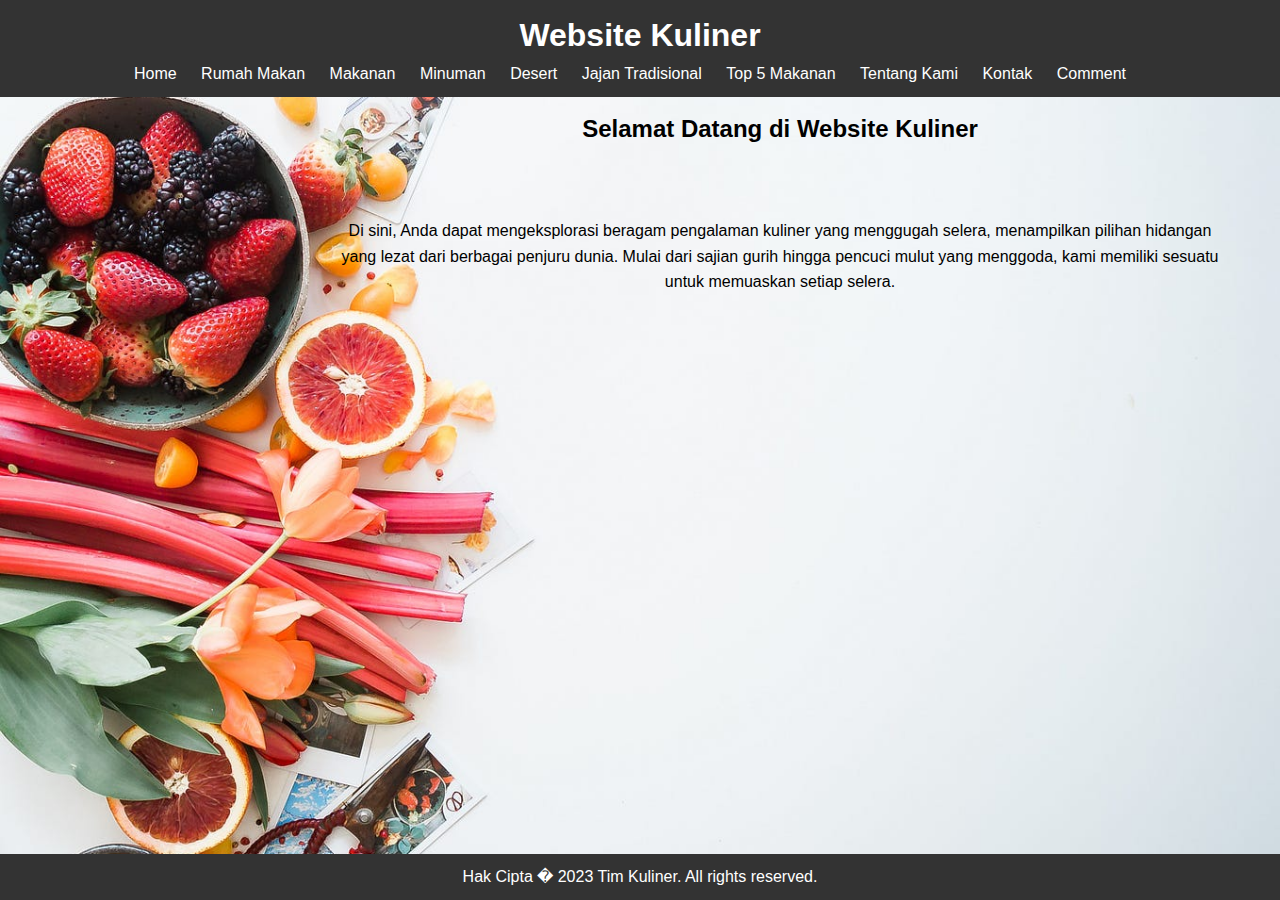
<file: index.html>
<!DOCTYPE html PUBLIC "-//W3C//DTD XHTML 1.0 Transitional//EN" "http://www.w3.org/TR/xhtml1/DTD/xhtml1-transitional.dtd">
<html xmlns="http://www.w3.org/1999/xhtml">
<head>
<meta charset="UTF-8">
<meta name="viewport" content="width=device-width, initial-scale=1.0">
<title>Website Kuliner</title>
<link rel="stylesheet" href="style.css">
</head>

<body>
<header>
<div class="containers">
	<h1>Website Kuliner</h1>
<nav>
<ul>
<li><a href="index.html">Home</a></li>
<li><a href="2.html">Rumah Makan</a></li>
<li><a href="3.html">Makanan</a></li>
<li><a href="4.html">Minuman</a></li>
<li><a href="5.html">Desert</a></li>
<li><a href="6.html">Jajan Tradisional</a></li>
<li><a href="7.html">Top 5 Makanan</a></li>
<li><a href="8.html">Tentang Kami</a></li>
<li><a href="9.html">Kontak</a></li>
<li><a href="10.html">Comment</a></li>
</ul>
</nav>
</div>
</header> 
<section id="home">
<div class="container">
<div class-="ok">
<h2>Selamat Datang di Website Kuliner</h2>
<p>Di sini, Anda dapat mengeksplorasi beragam pengalaman kuliner yang menggugah selera, menampilkan pilihan hidangan yang lezat dari berbagai penjuru dunia. Mulai dari sajian gurih hingga pencuci mulut yang menggoda, kami memiliki sesuatu untuk memuaskan setiap selera.</p>
</div>
</section>

<footer>
<div class="container1">
<p>Hak Cipta � 2023 Tim Kuliner. All rights reserved.</p>
</div>
</footer>
</body>
</html>
</file>
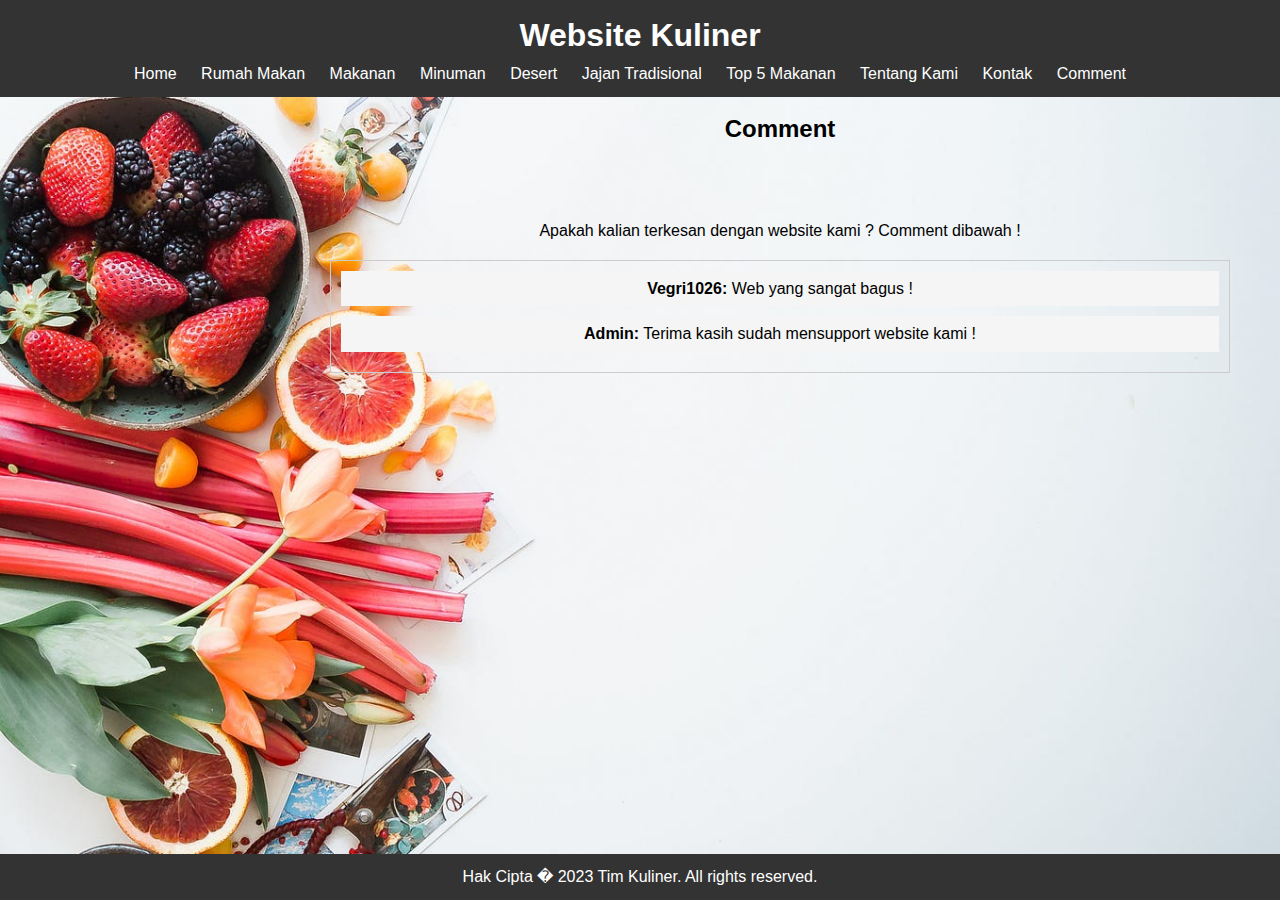
<file: 10.html>
<!DOCTYPE html PUBLIC "-//W3C//DTD XHTML 1.0 Transitional//EN" "http://www.w3.org/TR/xhtml1/DTD/xhtml1-transitional.dtd">
<html xmlns="http://www.w3.org/1999/xhtml">
<head>
<meta charset="UTF-8">
<meta name="viewport" content="width=device-width, initial-scale=1.0">
<title>Website Kuliner</title>
<link rel="stylesheet" href="style.css">
</head>

<body>
<header>
<div class="containers">
	<h1>Website Kuliner</h1>
<nav>
<ul>
<li><a href="index.html">Home</a></li>
<li><a href="2.html">Rumah Makan</a></li>
<li><a href="3.html">Makanan</a></li>
<li><a href="4.html">Minuman</a></li>
<li><a href="5.html">Desert</a></li>
<li><a href="6.html">Jajan Tradisional</a></li>
<li><a href="7.html">Top 5 Makanan</a></li>
<li><a href="8.html">Tentang Kami</a></li>
<li><a href="9.html">Kontak</a></li>
<li><a href="10.html">Comment</a></li>
</ul>
</nav>
</div>
</header> 

<section id="comment">
<div class="container">
<div class-="ok">
<h2>Comment</h2>
<p>Apakah kalian terkesan dengan website kami ? Comment dibawah ! </p>
<div class="comment-section">
  <div class="comment">
    <strong>Vegri1026:</strong> Web yang sangat bagus !
  </div>
  <div class="comment">
    <strong>Admin:</strong> Terima kasih sudah mensupport website kami !
  </div>
</div>
</section>
</div>

<footer>
<div class="container1">
<p>Hak Cipta � 2023 Tim Kuliner. All rights reserved.</p>
</div>
</footer>
</body>
</html>
</file>
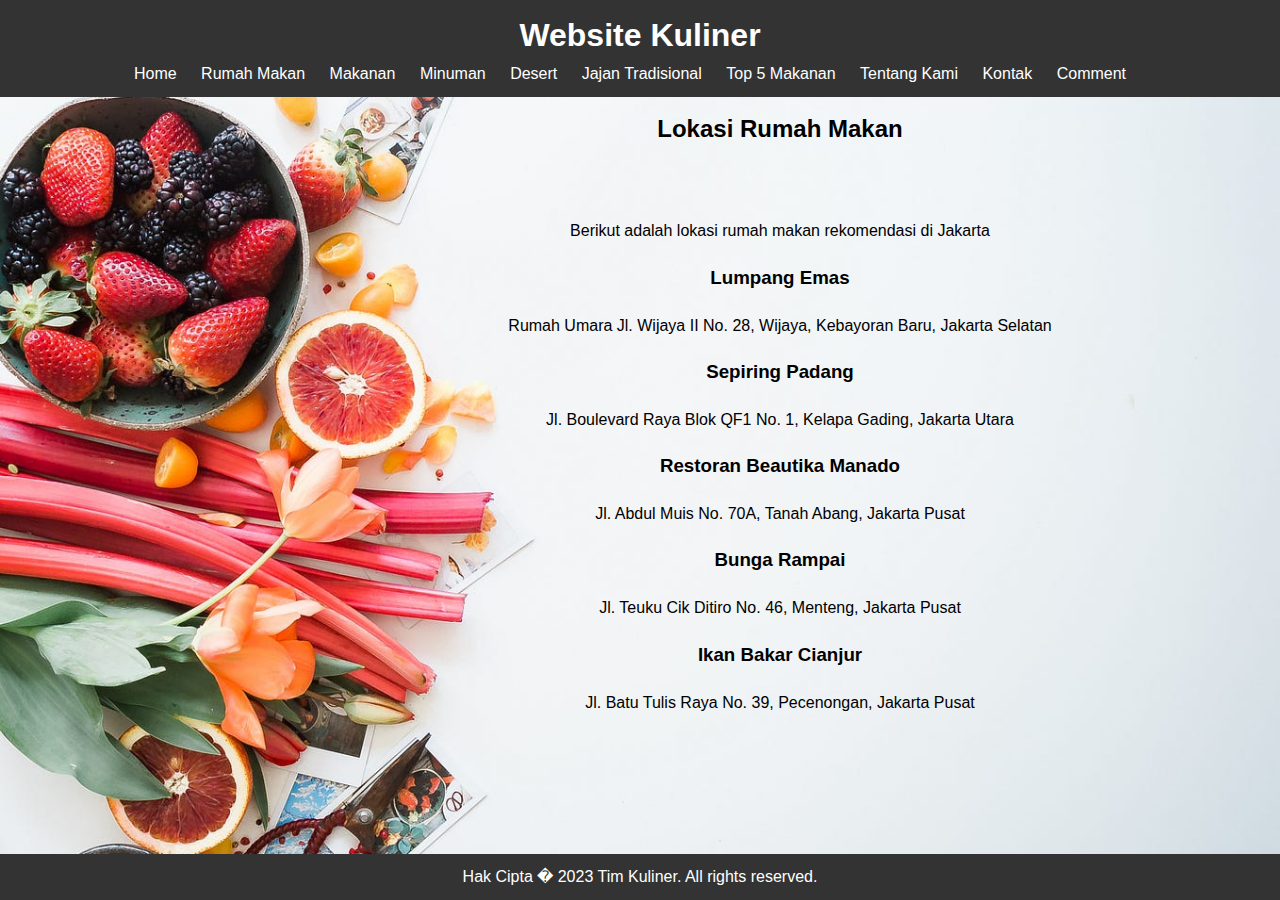
<file: 2.html>
<!DOCTYPE html PUBLIC "-//W3C//DTD XHTML 1.0 Transitional//EN" "http://www.w3.org/TR/xhtml1/DTD/xhtml1-transitional.dtd">
<html xmlns="http://www.w3.org/1999/xhtml">
<head>
<meta charset="UTF-8">
<meta name="viewport" content="width=device-width, initial-scale=1.0">
<title>Website Kuliner</title>
<link rel="stylesheet" href="style.css">
</head>

<body>
<header>
<div class="containers">
	<h1>Website Kuliner</h1>
<nav>
<ul>
<li><a href="index.html">Home</a></li>
<li><a href="2.html">Rumah Makan</a></li>
<li><a href="3.html">Makanan</a></li>
<li><a href="4.html">Minuman</a></li>
<li><a href="5.html">Desert</a></li>
<li><a href="6.html">Jajan Tradisional</a></li>
<li><a href="7.html">Top 5 Makanan</a></li>
<li><a href="8.html">Tentang Kami</a></li>
<li><a href="9.html">Kontak</a></li>
<li><a href="10.html">Comment</a></li>
</ul>
</nav>
</div>
</header> 
<section id="Rumah-Makan">
<div class="container">
<div class-="ok">
<h2> Lokasi Rumah Makan </h2>
<p> Berikut adalah lokasi rumah makan rekomendasi di Jakarta </p>
<h3>Lumpang Emas</h3>
<p>Rumah Umara
Jl. Wijaya II No. 28, Wijaya, Kebayoran Baru, Jakarta Selatan
</p>
<h3>Sepiring Padang</h3>
<p>
Jl. Boulevard Raya Blok QF1 No. 1, Kelapa Gading, Jakarta Utara
</p>
<h3>Restoran Beautika Manado</h3>
<p>
Jl. Abdul Muis No. 70A, Tanah Abang, Jakarta Pusat
</p>
<h3>Bunga Rampai</h3>
<p>
Jl. Teuku Cik Ditiro No. 46, Menteng, Jakarta Pusat
</p>
<h3>Ikan Bakar Cianjur</h3>
<p>
Jl. Batu Tulis Raya No. 39, Pecenongan, Jakarta Pusat
</p>



</div>
</section>

<footer>
<div class="container1">
<p>Hak Cipta � 2023 Tim Kuliner. All rights reserved.</p>
</div>
</footer>
</body>
</html>
</file>
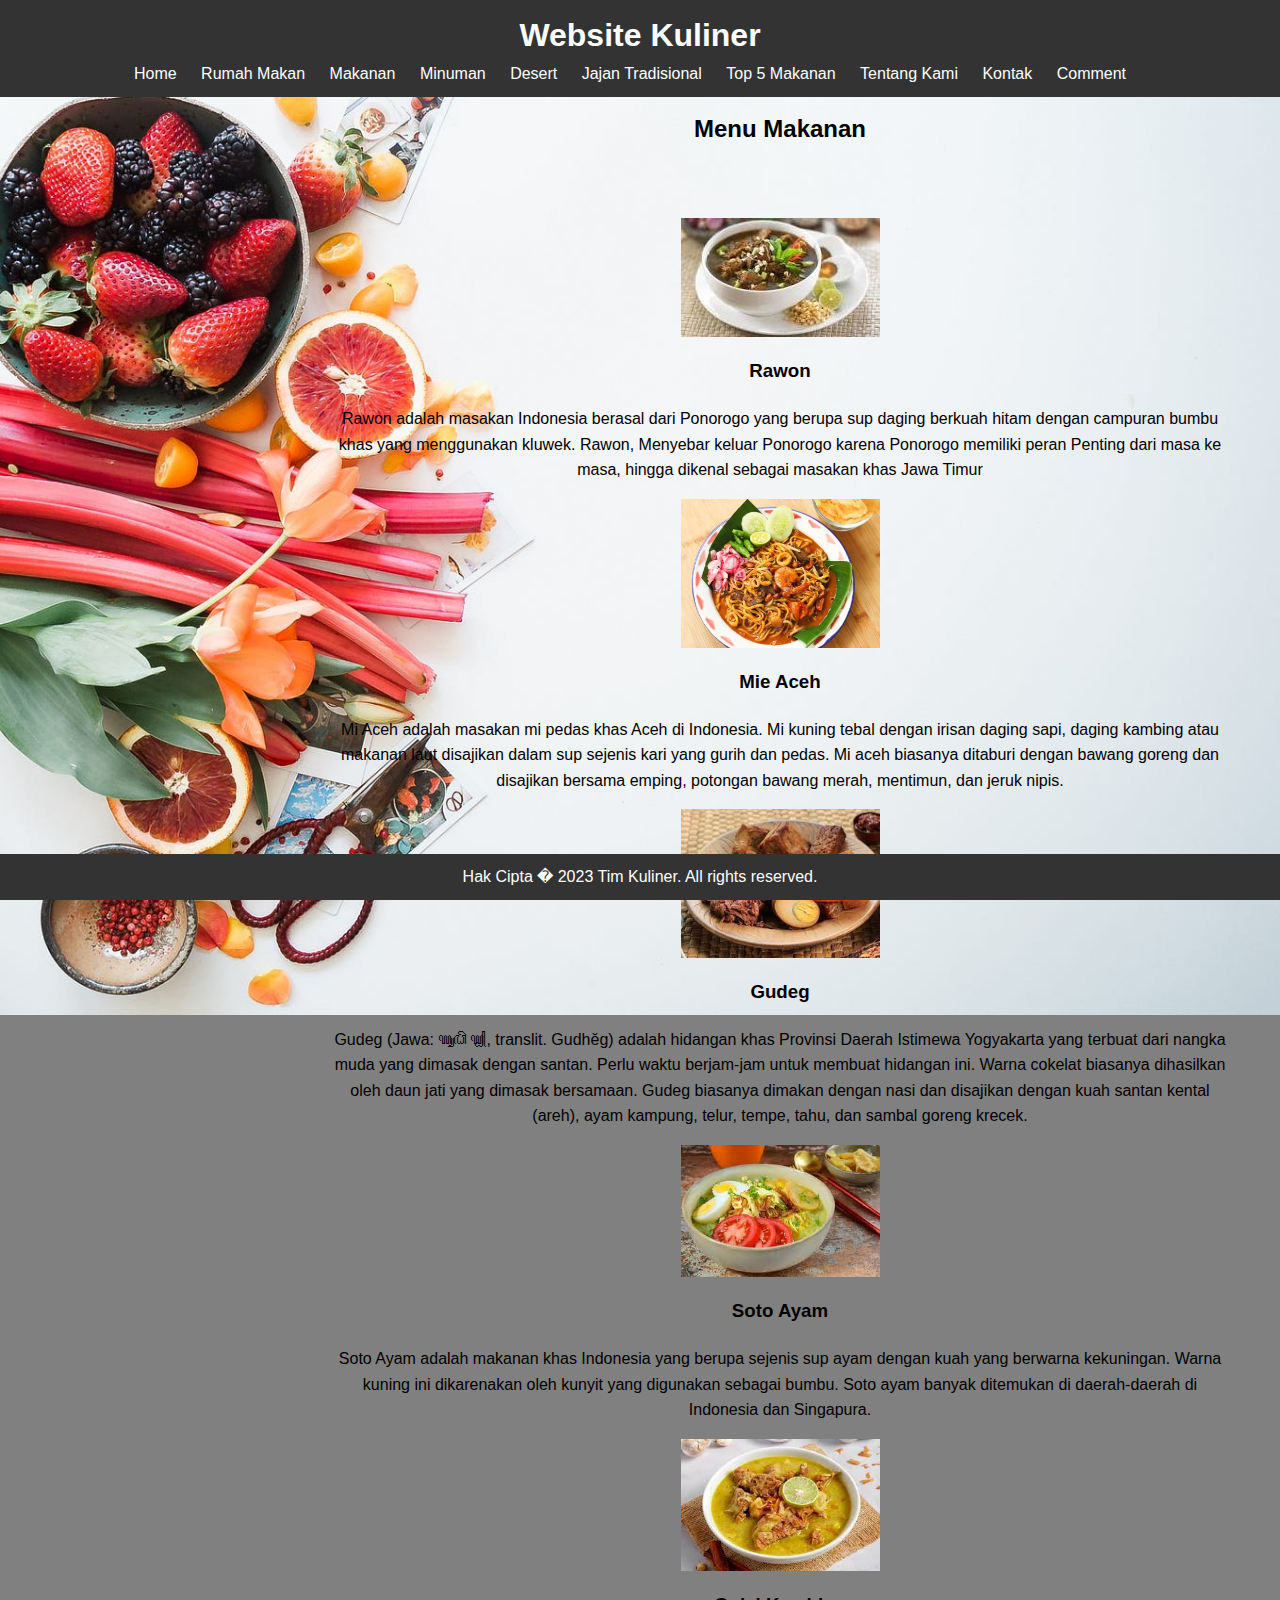
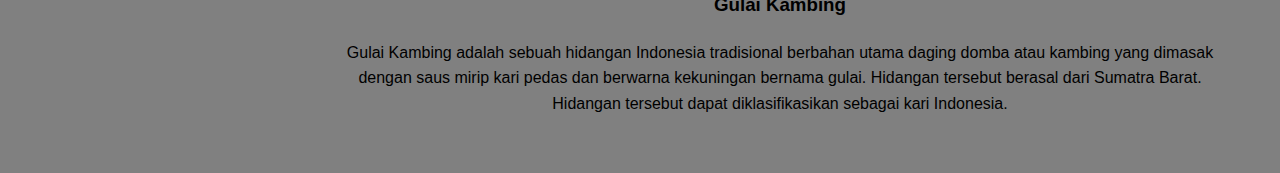
<file: 3.html>
<!DOCTYPE html PUBLIC "-//W3C//DTD XHTML 1.0 Transitional//EN" "http://www.w3.org/TR/xhtml1/DTD/xhtml1-transitional.dtd">
<html xmlns="http://www.w3.org/1999/xhtml">
<head>
<meta charset="UTF-8">
<meta name="viewport" content="width=device-width, initial-scale=1.0">
<title>Website Kuliner</title>
<link rel="stylesheet" href="style.css">
</head>

<body>
<header>
<div class="containers">
	<h1>Website Kuliner</h1>
<nav>
<ul>
<li><a href="index.html">Home</a></li>
<li><a href="2.html">Rumah Makan</a></li>
<li><a href="3.html">Makanan</a></li>
<li><a href="4.html">Minuman</a></li>
<li><a href="5.html">Desert</a></li>
<li><a href="6.html">Jajan Tradisional</a></li>
<li><a href="7.html">Top 5 Makanan</a></li>
<li><a href="8.html">Tentang Kami</a></li>
<li><a href="9.html">Kontak</a></li>
<li><a href="10.html">Comment</a></li>
</ul>
</nav>
</div>
</header> 
<section id="Makanan">
<div class="container">
<div class-="ok">
<h2>Menu Makanan</h2>
<img src="mk1.jfif">
<h3><b>Rawon</b></h3>
<p>Rawon adalah masakan Indonesia berasal dari Ponorogo yang berupa sup daging berkuah hitam dengan campuran bumbu khas yang menggunakan kluwek. Rawon, Menyebar keluar Ponorogo karena Ponorogo memiliki peran Penting dari masa ke masa, hingga dikenal sebagai masakan khas Jawa Timur </p>
<img src="mk2.jpg" width ="199 px " heigth ="119 px">
<h3><b>Mie Aceh</b></h3>
<p>Mi Aceh adalah masakan mi pedas khas Aceh di Indonesia. Mi kuning tebal dengan irisan daging sapi, daging kambing atau makanan laut disajikan dalam sup sejenis kari yang gurih dan pedas. Mi aceh biasanya ditaburi dengan bawang goreng dan disajikan bersama emping, potongan bawang merah, mentimun, dan jeruk nipis.  </p>
<img src="mk3.jfif" width ="199 px " heigth ="119 px">
<h3><b>Gudeg</b></h3>
<p>Gudeg (Jawa: ꦒꦸꦝꦼꦒ꧀, translit. Gudhěg) adalah hidangan khas Provinsi Daerah Istimewa Yogyakarta yang terbuat dari nangka muda yang dimasak dengan santan. Perlu waktu berjam-jam untuk membuat hidangan ini. Warna cokelat biasanya dihasilkan oleh daun jati yang dimasak bersamaan. Gudeg biasanya dimakan dengan nasi dan disajikan dengan kuah santan kental (areh), ayam kampung, telur, tempe, tahu, dan sambal goreng krecek. </p>
<img src="mk4.jfif" width ="199 px " heigth ="119 px">
<h3><b>Soto Ayam</b></h3>
<p>Soto Ayam adalah makanan khas Indonesia yang berupa sejenis sup ayam dengan kuah yang berwarna kekuningan. Warna kuning ini dikarenakan oleh kunyit yang digunakan sebagai bumbu. Soto ayam banyak ditemukan di daerah-daerah di Indonesia dan Singapura. </p>
<img src="mk5.jfif" width ="199 px " heigth ="119 px">
<h3><b>Gulai Kambing</b></h3>
<p>Gulai Kambing adalah sebuah hidangan Indonesia tradisional berbahan utama daging domba atau kambing yang dimasak dengan saus mirip kari pedas dan berwarna kekuningan bernama gulai. Hidangan tersebut berasal dari Sumatra Barat. Hidangan tersebut dapat diklasifikasikan sebagai kari Indonesia. </p>
</div>
</section>

<footer>
<div class="container1">
<p>Hak Cipta � 2023 Tim Kuliner. All rights reserved.</p>
</div>
</footer>
</body>
</html>
</file>
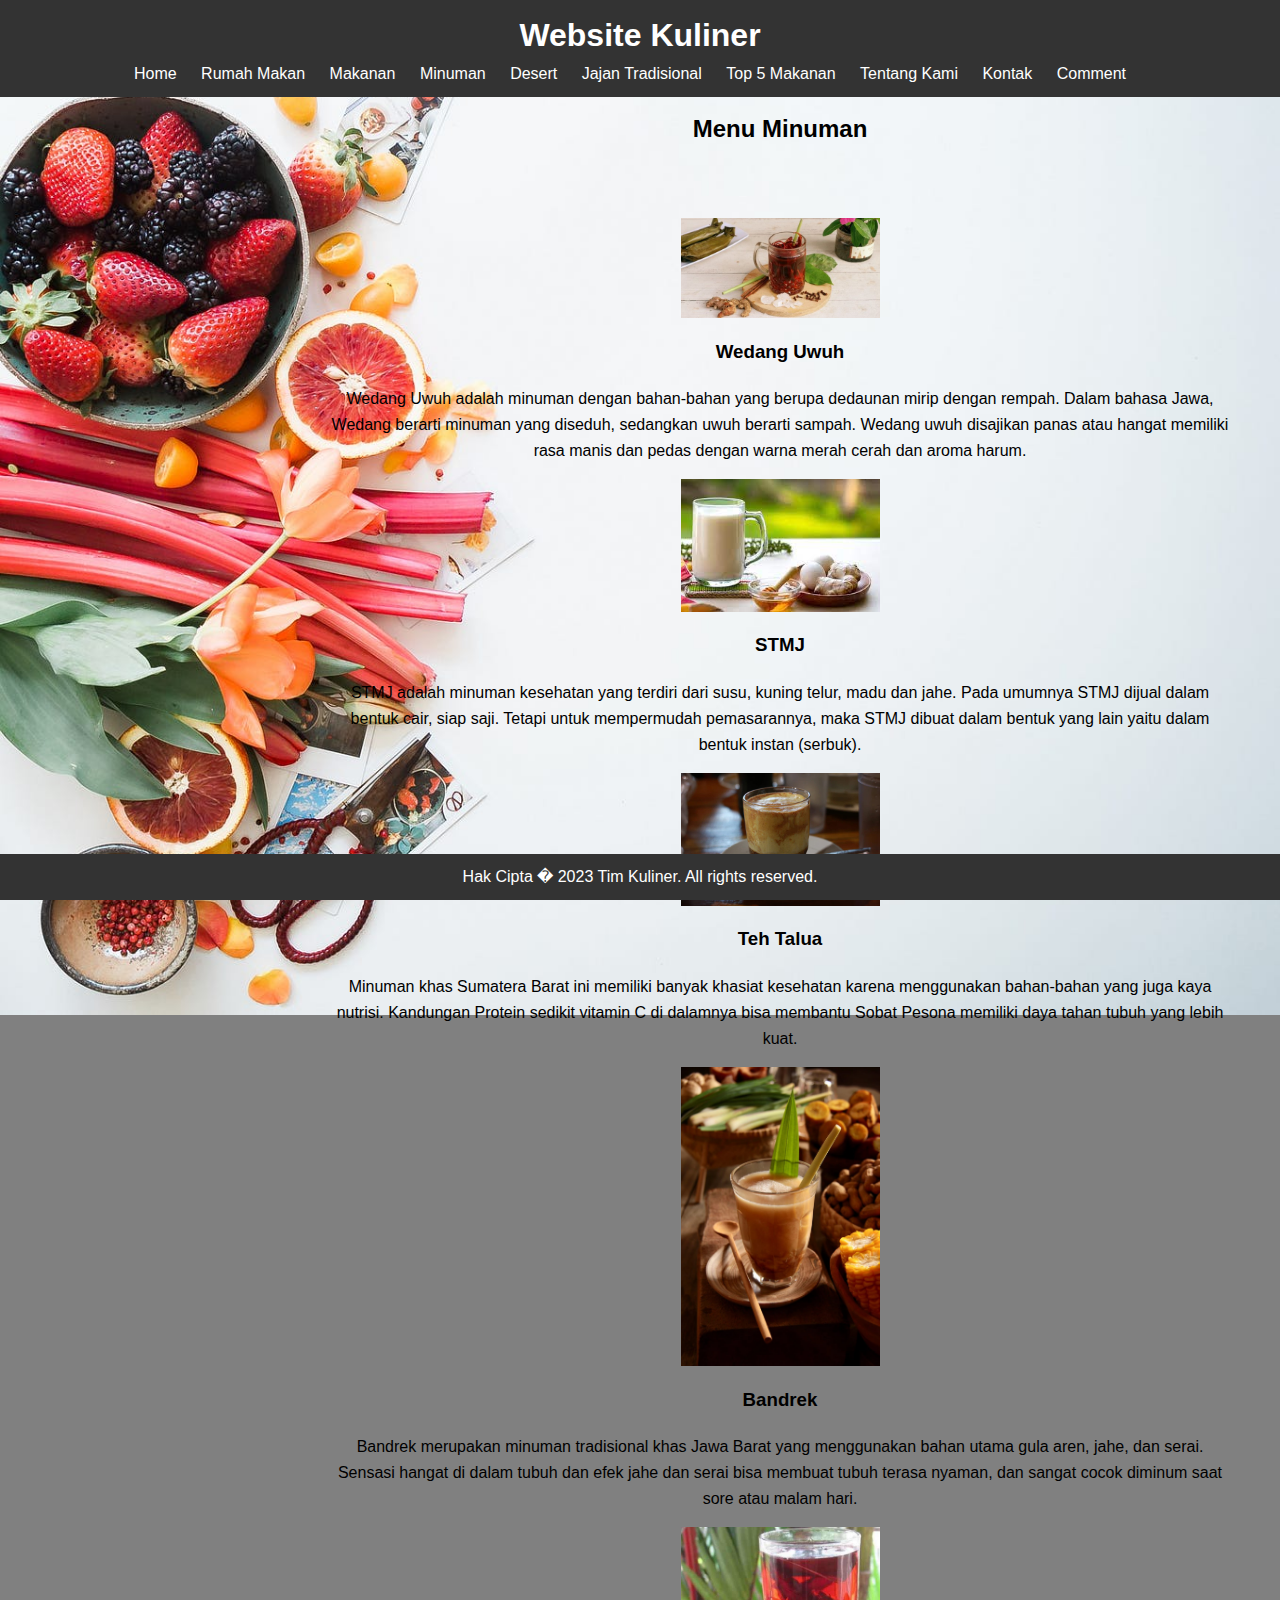
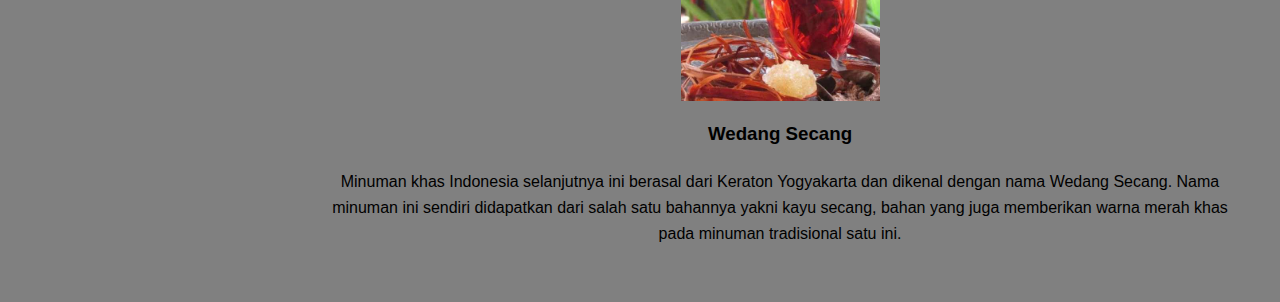
<file: 4.html>
<!DOCTYPE html PUBLIC "-//W3C//DTD XHTML 1.0 Transitional//EN" "http://www.w3.org/TR/xhtml1/DTD/xhtml1-transitional.dtd">
<html xmlns="http://www.w3.org/1999/xhtml">
<head>
<meta charset="UTF-8">
<meta name="viewport" content="width=device-width, initial-scale=1.0">
<title>Website Kuliner</title>
<link rel="stylesheet" href="style.css">
</head>

<body>
<header>
<div class="containers">
	<h1>Website Kuliner</h1>
<nav>
<ul>
<li><a href="index.html">Home</a></li>
<li><a href="2.html">Rumah Makan</a></li>
<li><a href="3.html">Makanan</a></li>
<li><a href="4.html">Minuman</a></li>
<li><a href="5.html">Desert</a></li>
<li><a href="6.html">Jajan Tradisional</a></li>
<li><a href="7.html">Top 5 Makanan</a></li>
<li><a href="8.html">Tentang Kami</a></li>
<li><a href="9.html">Kontak</a></li>
<li><a href="10.html">Comment</a></li>
</ul>
</nav>
</div>
</header> 
<section id="Minuman">
<div class="container">
<div class-="ok">
<h2>Menu Minuman</h2>
<img src="mk6.jpg" width ="199 px " heigth ="119 px">
<h3><b>Wedang Uwuh</b></h3>
<p>Wedang Uwuh adalah minuman dengan bahan-bahan yang berupa dedaunan mirip dengan rempah. Dalam bahasa Jawa, Wedang berarti minuman yang diseduh, sedangkan uwuh berarti sampah. Wedang uwuh disajikan panas atau hangat memiliki rasa manis dan pedas dengan warna merah cerah dan aroma harum. </p>
<img src="mk7.jfif" width ="199 px " heigth ="119 px">
<h3><b>STMJ</b></h3>
<p> STMJ adalah minuman kesehatan yang terdiri dari susu, kuning telur, madu dan jahe. Pada umumnya STMJ dijual dalam bentuk cair, siap saji. Tetapi untuk mempermudah pemasarannya, maka STMJ dibuat dalam bentuk yang lain yaitu dalam bentuk instan (serbuk). </p>
<img src="mkmin1.jfif" width ="199 px " heigth ="119 px">
<h3><b>Teh Talua</b></h3>
<p> Minuman khas Sumatera Barat ini memiliki banyak khasiat kesehatan karena menggunakan bahan-bahan yang juga kaya nutrisi. Kandungan Protein sedikit vitamin C di dalamnya bisa membantu Sobat Pesona memiliki daya tahan tubuh yang lebih kuat.  </p>
<img src="mkmin2.jfif" width ="199 px " heigth ="119 px">
<h3><b>Bandrek</b></h3>
<p> Bandrek merupakan minuman tradisional khas Jawa Barat yang menggunakan bahan utama gula aren, jahe, dan serai. Sensasi hangat di dalam tubuh dan efek jahe dan serai bisa membuat tubuh terasa nyaman, dan sangat cocok diminum saat sore atau malam hari.  </p>
<img src="mkmin3.jfif" width ="199 px " heigth ="119 px">
<h3><b>Wedang Secang</b></h3>
<p> Minuman khas Indonesia selanjutnya ini berasal dari Keraton Yogyakarta dan dikenal dengan nama Wedang Secang. Nama minuman ini sendiri didapatkan dari salah satu bahannya yakni kayu secang, bahan yang juga memberikan warna merah khas pada minuman tradisional satu ini.  </p>

</div>
</section>

<footer>
<div class="container1">
<p>Hak Cipta � 2023 Tim Kuliner. All rights reserved.</p>
</div>
</footer>
</body>
</html>
</file>
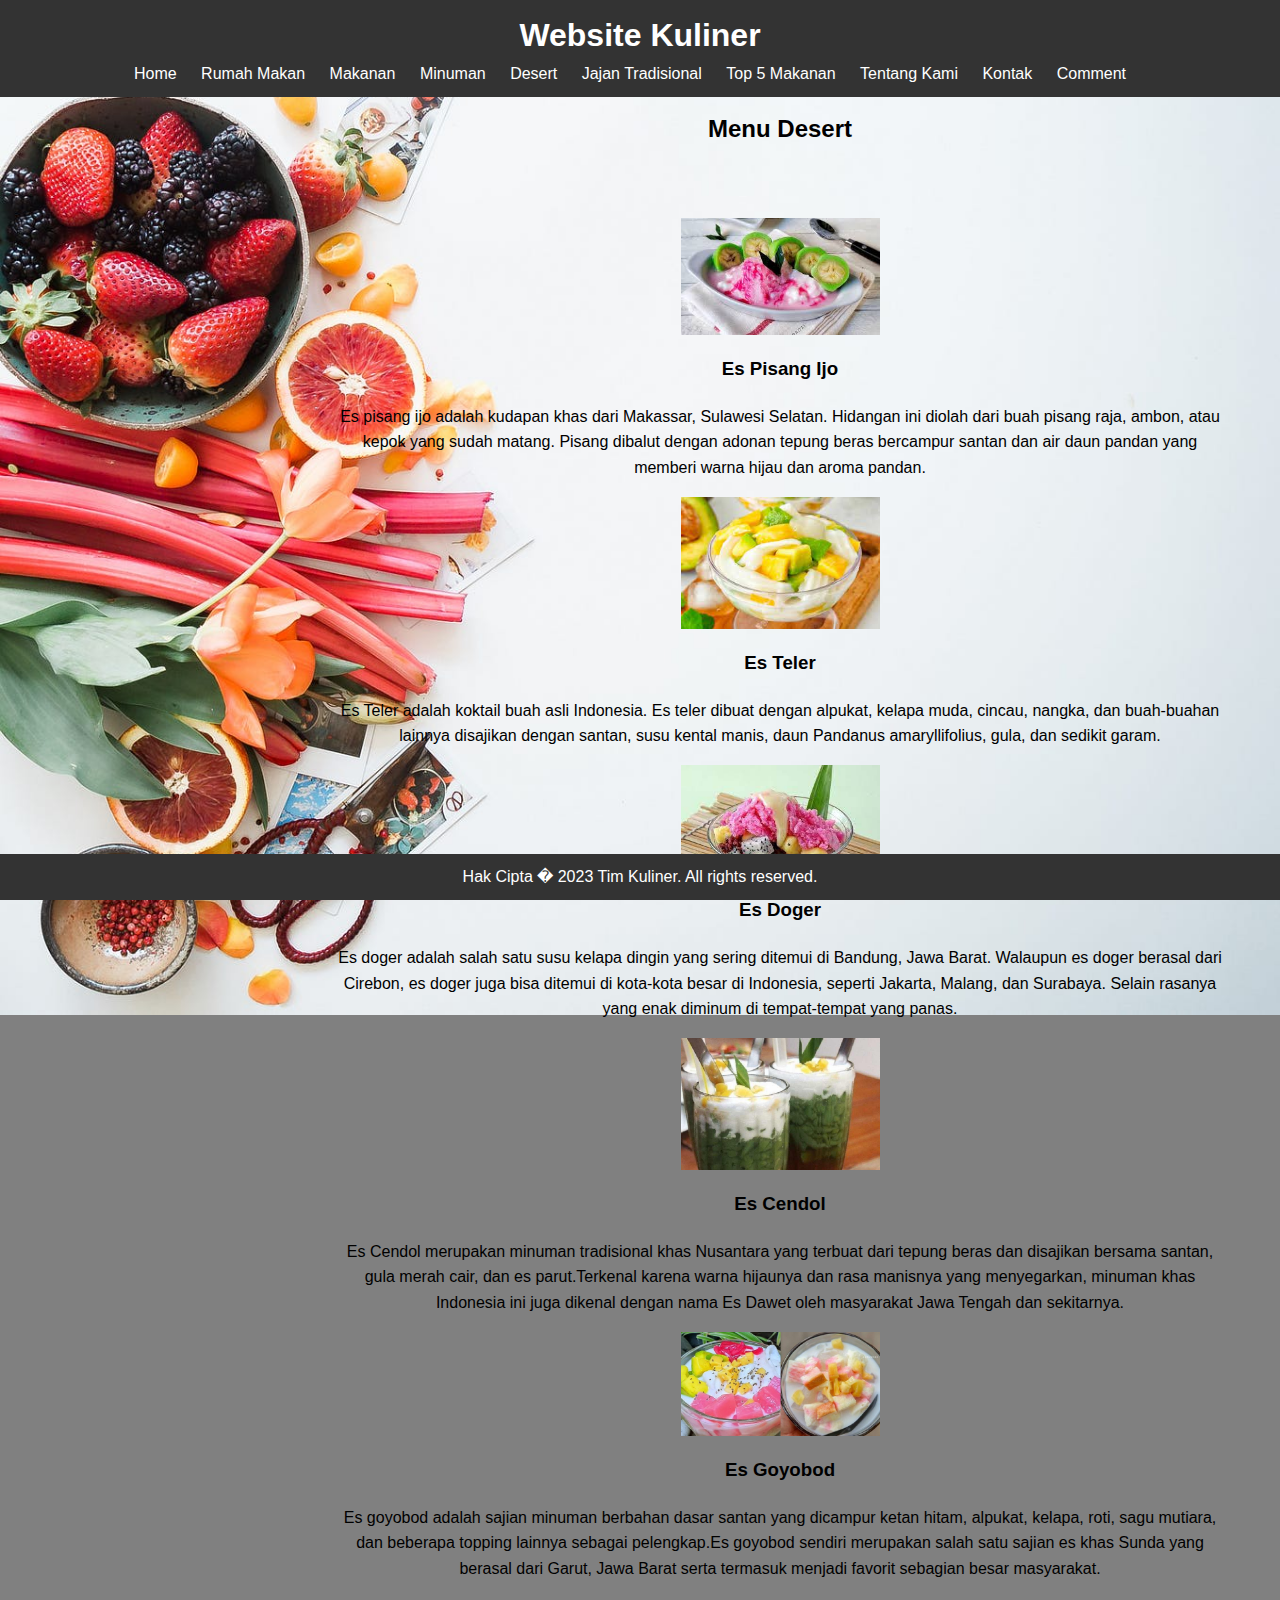
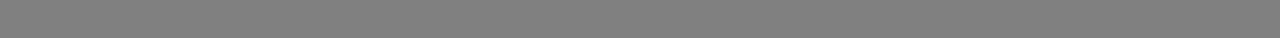
<file: 5.html>
<!DOCTYPE html PUBLIC "-//W3C//DTD XHTML 1.0 Transitional//EN" "http://www.w3.org/TR/xhtml1/DTD/xhtml1-transitional.dtd">
<html xmlns="http://www.w3.org/1999/xhtml">
<head>
<meta charset="UTF-8">
<meta name="viewport" content="width=device-width, initial-scale=1.0">
<title>Website Kuliner</title>
<link rel="stylesheet" href="style.css">
</head>

<body>
<header>
<div class="containers">
	<h1>Website Kuliner</h1>
<nav>
<ul>
<li><a href="index.html">Home</a></li>
<li><a href="2.html">Rumah Makan</a></li>
<li><a href="3.html">Makanan</a></li>
<li><a href="4.html">Minuman</a></li>
<li><a href="5.html">Desert</a></li>
<li><a href="6.html">Jajan Tradisional</a></li>
<li><a href="7.html">Top 5 Makanan</a></li>
<li><a href="8.html">Tentang Kami</a></li>
<li><a href="9.html">Kontak</a></li>
<li><a href="10.html">Comment</a></li>
</ul>
</nav>
</div>
</header> 
<section id="Desert">
<div class="container">
<div class-="ok">
<h2>Menu Desert</h2>
<img src="mk8.jfif" width ="199 px " heigth ="119 px">
<h3><b>Es Pisang Ijo</b></h3>
<p> Es pisang ijo adalah kudapan khas dari Makassar, Sulawesi Selatan. Hidangan ini diolah dari buah pisang raja, ambon, atau kepok yang sudah matang. Pisang dibalut dengan adonan tepung beras bercampur santan dan air daun pandan yang memberi warna hijau dan aroma pandan. </p>
<img src="mk9.jfif" width ="199 px " heigth ="119 px">
<h3><b>Es Teler</b></h3>
<p> Es Teler adalah koktail buah asli Indonesia. Es teler dibuat dengan alpukat, kelapa muda, cincau, nangka, dan buah-buahan lainnya disajikan dengan santan, susu kental manis, daun Pandanus amaryllifolius, gula, dan sedikit garam. </p>
<img src="mk10.jfif" width ="199 px " heigth ="119 px">
<h3><b>Es Doger</b></h3>
<p>Es doger adalah salah satu susu kelapa dingin yang sering ditemui di Bandung, Jawa Barat. Walaupun es doger berasal dari Cirebon, es doger juga bisa ditemui di kota-kota besar di Indonesia, seperti Jakarta, Malang, dan Surabaya. Selain rasanya yang enak diminum di tempat-tempat yang panas.  </p>
<img src="mkes1.jfif" width ="199 px " heigth ="119 px">
<h3><b>Es Cendol</b></h3>
<p>Es Cendol merupakan minuman tradisional khas Nusantara yang terbuat dari tepung beras dan disajikan bersama santan, gula merah cair, dan es parut.Terkenal karena warna hijaunya dan rasa manisnya yang menyegarkan, minuman khas Indonesia ini juga dikenal dengan nama Es Dawet oleh masyarakat Jawa Tengah dan sekitarnya. </p>
<img src="mkes2.jfif" width ="199 px " heigth ="119 px">
<h3><b>Es Goyobod</b></h3>
<p>Es goyobod adalah sajian minuman berbahan dasar santan yang dicampur ketan hitam, alpukat, kelapa, roti, sagu mutiara, dan beberapa topping lainnya sebagai pelengkap.Es goyobod sendiri merupakan salah satu sajian es khas Sunda yang berasal dari Garut, Jawa Barat serta termasuk menjadi favorit sebagian besar masyarakat. </p>


</div>
</section>

<footer>
<div class="container1">
<p>Hak Cipta � 2023 Tim Kuliner. All rights reserved.</p>
</div>
</footer>
</body>
</html>
</file>
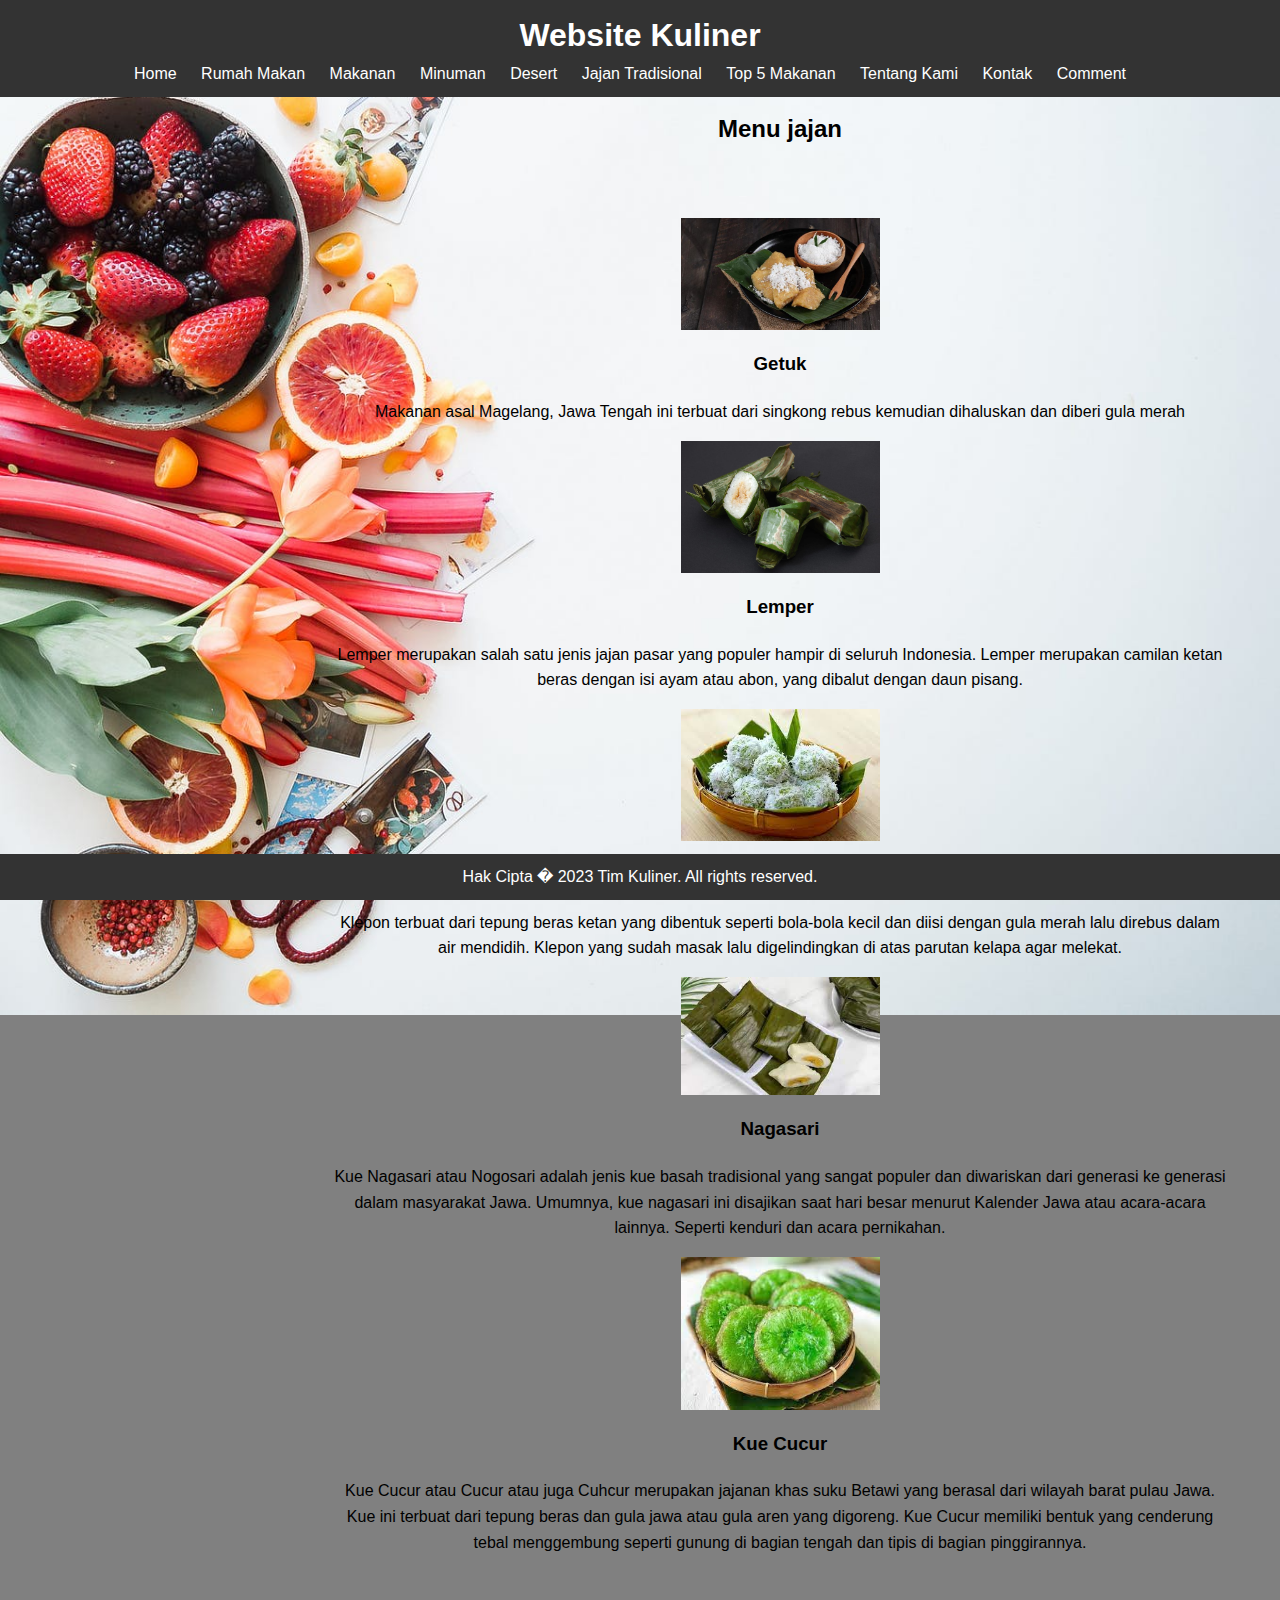
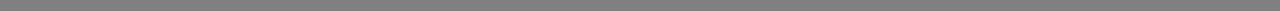
<file: 6.html>
<!DOCTYPE html PUBLIC "-//W3C//DTD XHTML 1.0 Transitional//EN" "http://www.w3.org/TR/xhtml1/DTD/xhtml1-transitional.dtd">
<html xmlns="http://www.w3.org/1999/xhtml">
<head>
<meta charset="UTF-8">
<meta name="viewport" content="width=device-width, initial-scale=1.0">
<title>Website Kuliner</title>
<link rel="stylesheet" href="style.css">
</head>

<body>
<header>
<div class="containers">
	<h1>Website Kuliner</h1>
<nav>
<ul>
<li><a href="index.html">Home</a></li>
<li><a href="2.html">Rumah Makan</a></li>
<li><a href="3.html">Makanan</a></li>
<li><a href="4.html">Minuman</a></li>
<li><a href="5.html">Desert</a></li>
<li><a href="6.html">Jajan Tradisional</a></li>
<li><a href="7.html">Top 5 Makanan</a></li>
<li><a href="8.html">Tentang Kami</a></li>
<li><a href="9.html">Kontak</a></li>
<li><a href="10.html">Comment</a></li>
</ul>
</nav>
</div>
</header> 
<section id="Jajan-Tradisional">
<div class="container">
<div class-="ok">
<h2>Menu jajan</h2>
<img src="mkja1.jfif" width ="199 px " heigth ="119 px">
<h3><b>Getuk</b></h3>
<p>Makanan asal Magelang, Jawa Tengah ini terbuat dari singkong rebus kemudian dihaluskan dan diberi gula merah </p>
<img src="mkja2.jfif" width ="199 px " heigth ="119 px">
<h3><b>Lemper</b></h3>
<p>Lemper merupakan salah satu jenis jajan pasar yang populer hampir di seluruh Indonesia. Lemper merupakan camilan ketan beras dengan isi ayam atau abon, yang dibalut dengan daun pisang. </p>
<img src="mkja3.jfif" width ="199 px " heigth ="119 px">
<h3><b>klepon</b></h3>
<p>Klepon terbuat dari tepung beras ketan yang dibentuk seperti bola-bola kecil dan diisi dengan gula merah lalu direbus dalam air mendidih. Klepon yang sudah masak lalu digelindingkan di atas parutan kelapa agar melekat. </p>
<img src="mkja4.jfif" width ="199 px " heigth ="119 px">
<h3><b>Nagasari</b></h3>
<p>Kue Nagasari atau Nogosari adalah jenis kue basah tradisional yang sangat populer dan diwariskan dari generasi ke generasi dalam masyarakat Jawa. Umumnya, kue nagasari ini disajikan saat hari besar menurut Kalender Jawa atau acara-acara lainnya. Seperti kenduri dan acara pernikahan.</p>
<img src="mkja5.jfif" width ="199 px " heigth ="119 px">
<h3><b>Kue Cucur</b></h3>
<p>Kue Cucur atau Cucur atau juga Cuhcur merupakan jajanan khas suku Betawi yang berasal dari wilayah barat pulau Jawa. Kue ini terbuat dari tepung beras dan gula jawa atau gula aren yang digoreng. Kue Cucur memiliki bentuk yang cenderung tebal menggembung seperti gunung di bagian tengah dan tipis di bagian pinggirannya.</p>

</div>
</section>

<footer>
<div class="container1">
<p>Hak Cipta � 2023 Tim Kuliner. All rights reserved.</p>
</div>
</footer>
</body>
</html>
</body>
</html>
</file>
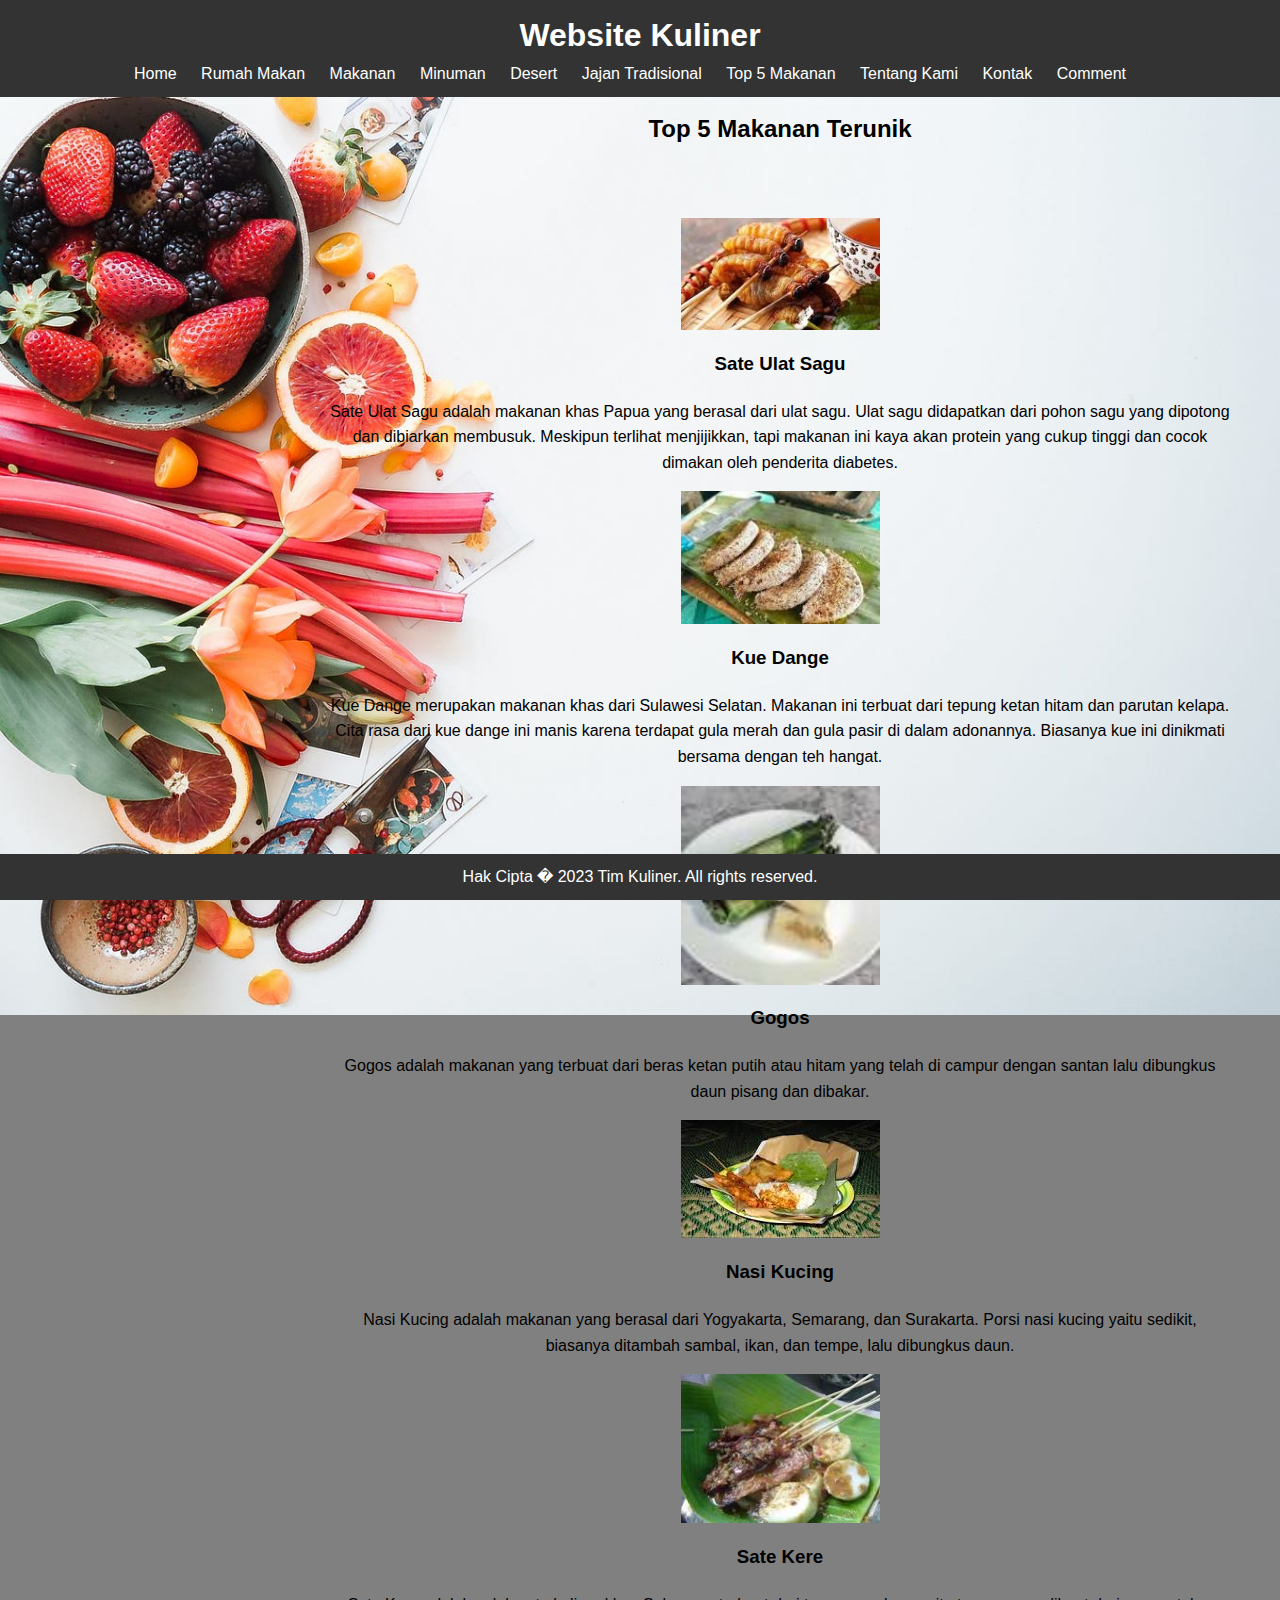
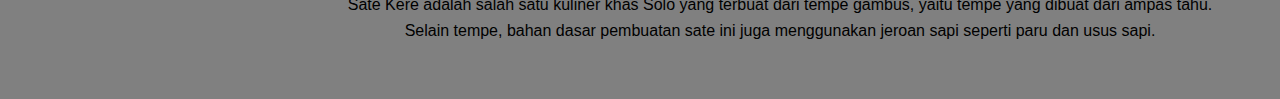
<file: 7.html>
<!DOCTYPE html PUBLIC "-//W3C//DTD XHTML 1.0 Transitional//EN" "http://www.w3.org/TR/xhtml1/DTD/xhtml1-transitional.dtd">
<html xmlns="http://www.w3.org/1999/xhtml">
<head>
<meta charset="UTF-8">
<meta name="viewport" content="width=device-width, initial-scale=1.0">
<title>Website Kuliner</title>
<link rel="stylesheet" href="style.css">
</head>

<body>
<header>
<div class="containers">
	<h1>Website Kuliner</h1>
<nav>
<ul>
<li><a href="index.html">Home</a></li>
<li><a href="2.html">Rumah Makan</a></li>
<li><a href="3.html">Makanan</a></li>
<li><a href="4.html">Minuman</a></li>
<li><a href="5.html">Desert</a></li>
<li><a href="6.html">Jajan Tradisional</a></li>
<li><a href="7.html">Top 5 Makanan</a></li>
<li><a href="8.html">Tentang Kami</a></li>
<li><a href="9.html">Kontak</a></li>
<li><a href="10.html">Comment</a></li>
</ul>
</nav>
</div>
</header> 
<section id="Top-5">
<div class="container">
<div class-="ok">
<h2> Top 5 Makanan Terunik </h2>
<img src="mktop1.jfif" width ="199 px " heigth ="119 px">
<h3><b>Sate Ulat Sagu</b></h3>
<p>Sate Ulat Sagu adalah makanan khas Papua yang berasal dari ulat sagu. Ulat sagu didapatkan dari pohon sagu yang dipotong dan dibiarkan membusuk. Meskipun terlihat menjijikkan, tapi makanan ini kaya akan protein yang cukup tinggi dan cocok dimakan oleh penderita diabetes.</p>
<img src="mktop2.jfif" width ="199 px " heigth ="119 px">
<h3><b>Kue Dange</b></h3>
<p> Kue Dange merupakan makanan khas dari Sulawesi Selatan. Makanan ini terbuat dari tepung ketan hitam dan parutan kelapa. Cita rasa dari kue dange ini manis karena terdapat gula merah dan gula pasir di dalam adonannya. Biasanya kue ini dinikmati bersama dengan teh hangat.</p>
<img src="mktop3.jfif" width ="199 px " heigth ="119 px">
<h3><b>Gogos</b></h3>
<p> Gogos adalah makanan yang terbuat dari beras ketan putih atau hitam yang telah di campur dengan santan lalu dibungkus daun pisang dan dibakar.</p>
<img src="mktop4.jfif" width ="199 px " heigth ="119 px">
<h3><b>Nasi Kucing</b></h3>
<p> Nasi Kucing adalah makanan yang berasal dari Yogyakarta, Semarang, dan Surakarta. Porsi nasi kucing yaitu sedikit, biasanya ditambah sambal, ikan, dan tempe, lalu dibungkus daun.</p>
<img src="mktop5.jfif" width ="199 px " heigth ="119 px">
<h3><b>Sate Kere</b></h3>
<p> Sate Kere adalah salah satu kuliner khas Solo yang terbuat dari tempe gambus, yaitu tempe yang dibuat dari ampas tahu. Selain tempe, bahan dasar pembuatan sate ini juga menggunakan jeroan sapi seperti paru dan usus sapi.</p>










</div>
</section>

<footer>
<div class="container1">
<p>Hak Cipta � 2023 Tim Kuliner. All rights reserved.</p>
</div>
</footer>
</body>
</html>
</file>
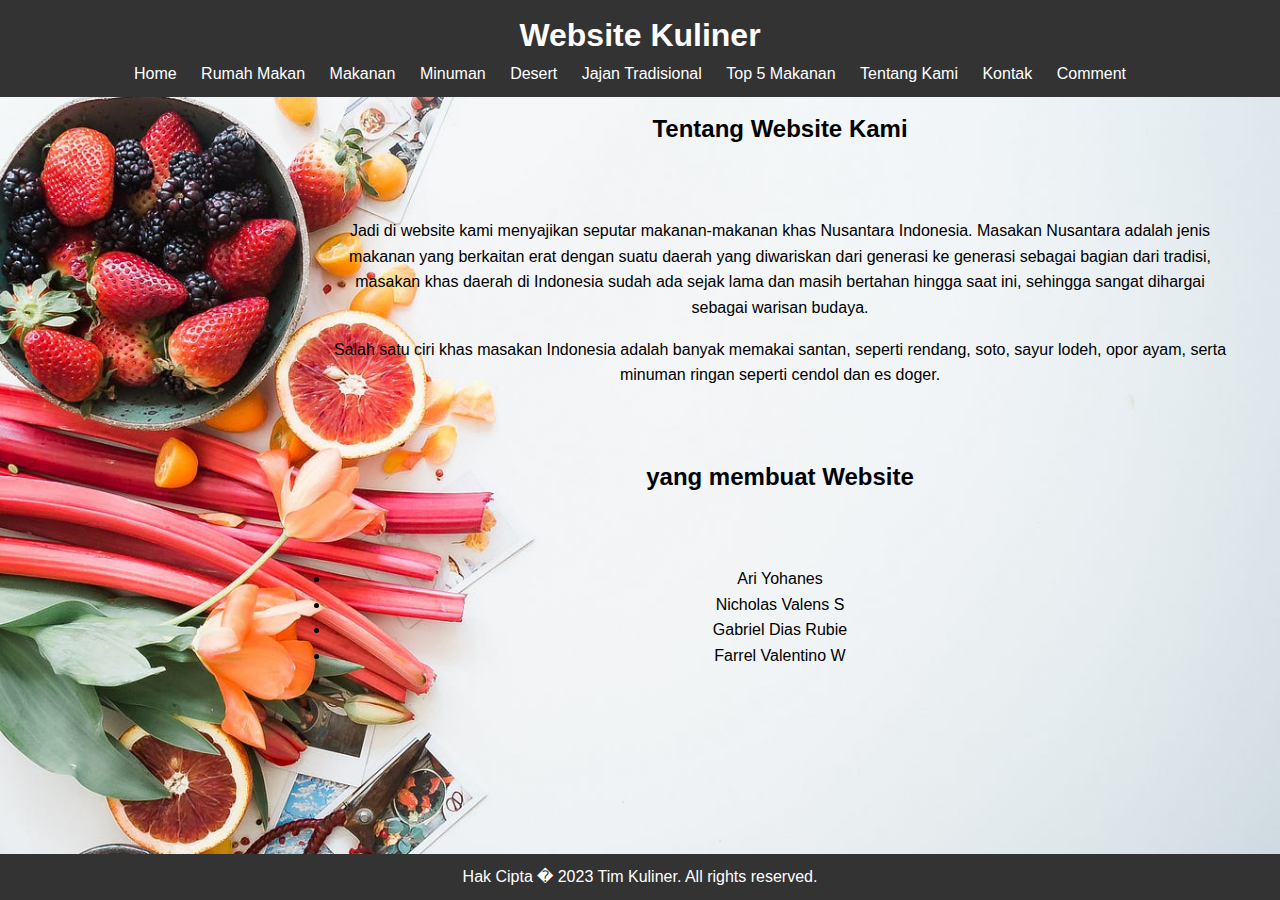
<file: 8.html>
<!DOCTYPE html PUBLIC "-//W3C//DTD XHTML 1.0 Transitional//EN" "http://www.w3.org/TR/xhtml1/DTD/xhtml1-transitional.dtd">
<html xmlns="http://www.w3.org/1999/xhtml">
<head>
<meta charset="UTF-8">
<meta name="viewport" content="width=device-width, initial-scale=1.0">
<title>Website Kuliner</title>
<link rel="stylesheet" href="style.css">
</head>

<body>
<header>
<div class="containers">
	<h1>Website Kuliner</h1>
<nav>
<ul>
<li><a href="index.html">Home</a></li>
<li><a href="2.html">Rumah Makan</a></li>
<li><a href="3.html">Makanan</a></li>
<li><a href="4.html">Minuman</a></li>
<li><a href="5.html">Desert</a></li>
<li><a href="6.html">Jajan Tradisional</a></li>
<li><a href="7.html">Top 5 Makanan</a></li>
<li><a href="8.html">Tentang Kami</a></li>
<li><a href="9.html">Kontak</a></li>
<li><a href="10.html">Comment</a></li>
</ul>
</nav>
</div>
</header> 
<section id="Tentang-Kami">
<div class="container">
<div class-="ok">
<h2>Tentang Website Kami</h2>
<p>Jadi di website kami menyajikan seputar makanan-makanan khas Nusantara Indonesia. Masakan Nusantara adalah jenis makanan yang berkaitan erat dengan suatu daerah yang diwariskan dari generasi ke generasi sebagai bagian dari tradisi, masakan khas daerah di Indonesia sudah ada sejak lama dan masih bertahan hingga saat ini, sehingga sangat dihargai sebagai warisan budaya.</p>
<p>Salah satu ciri khas masakan Indonesia adalah banyak memakai santan, seperti rendang, soto, sayur lodeh, opor ayam, serta minuman ringan seperti cendol dan es doger.</p>

<h2> yang membuat Website</h2>
<p>	
		<li> Ari Yohanes </li>
		<li> Nicholas Valens S </li>
		<li> Gabriel Dias Rubie </li>
		<li> Farrel Valentino W </li>
</p>	
</div>
</section>

<footer>
<div class="container1">
<p>Hak Cipta � 2023 Tim Kuliner. All rights reserved.</p>
</div>
</footer>
</body>
</html>
</file>
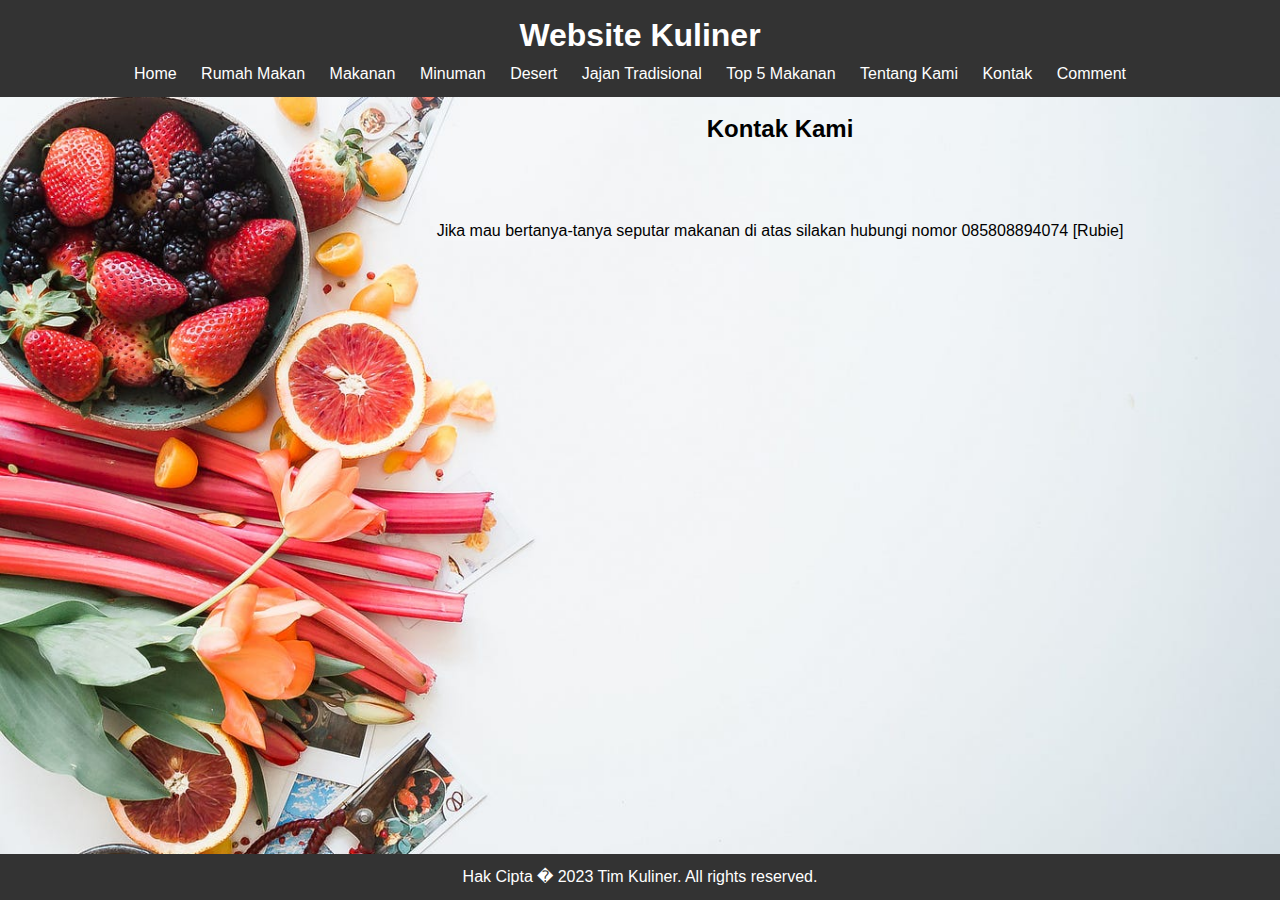
<file: 9.html>
<!DOCTYPE html PUBLIC "-//W3C//DTD XHTML 1.0 Transitional//EN" "http://www.w3.org/TR/xhtml1/DTD/xhtml1-transitional.dtd">
<html xmlns="http://www.w3.org/1999/xhtml">
<head>
<meta charset="UTF-8">
<meta name="viewport" content="width=device-width, initial-scale=1.0">
<title>Website Kuliner</title>
<link rel="stylesheet" href="style.css">
</head>

<body>
<header>
<div class="containers">
	<h1>Website Kuliner</h1>
<nav>
<ul>
<li><a href="index.html">Home</a></li>
<li><a href="2.html">Rumah Makan</a></li>
<li><a href="3.html">Makanan</a></li>
<li><a href="4.html">Minuman</a></li>
<li><a href="5.html">Desert</a></li>
<li><a href="6.html">Jajan Tradisional</a></li>
<li><a href="7.html">Top 5 Makanan</a></li>
<li><a href="8.html">Tentang Kami</a></li>
<li><a href="9.html">Kontak</a></li>
<li><a href="10.html">Comment</a></li>
</ul>
</nav>
</div>
</header> 

<section id="kontak">
<div class="container">
<div class-="ok">
<h2>Kontak Kami</h2>
<p>Jika mau bertanya-tanya seputar makanan di atas silakan hubungi nomor 085808894074 [Rubie]	 </p>
</div>
</section>
</div>

<footer>
<div class="container1">
<p>Hak Cipta � 2023 Tim Kuliner. All rights reserved.</p>
</div>
</footer>
</body>
</html>
</file>
<file: style.css>
/* CSS Document */
body {
    font-family: Arial, sans-serif;
    margin: 0;
    padding: 0;
    line-height: 1.6;
	background:grey url("bg.jpg");
    background-size: cover;
    background-position: top;
    background-repeat: no-repeat;
    background-attachment: fixed;
    text-align: center;
    scroll-behavior: smooth;
}
img:bg.jpg {
  opacity: 0.5;
}
.ok	{
background: rgba(255, 255, 255, 0.6) s!important;
    padding-bottom: 3rem;
    max-width: 1024px;
    margin: 20px auto 30px;
    min-height: 100%;
    padding: 0 1.5rem;
	}


.container {
    max-width: 900px;
    margin: 0 auto;
    padding: 20 px;
	margin-right:50px;
	
	
}
.containers {
    max-width: 1200px;
    margin: 0 auto;
    padding: 20 px;
	
	
}

header {
    background-color: #333;
    color: #fff;
    padding: 10px 0;
	position:fixed;
	width:100%;
}

header h1 {
    margin: 0;
    padding: 0;
}
.p{
   color:#FF0000;
}
header nav ul {
    list-style-type: none;
    margin: 0;
    padding: 0;
}

header nav ul li {
    display: inline-block;
    margin-right: 20px;
}

header nav ul li a {
    color: #fff;
    text-decoration: none;
}

section {
    padding: 40px 0;
    text-align: center;
}

section h2 {
	padding :50px;
    margin-bottom: 20px;
}
section h3 {
    margin-bottom: 20px;
}
.p{
   color:#0033FF;
}
footer {
    background-color: #333;
    color: #fff;
    text-align: center;
    padding: 10px 0;
	bottom: 0px;
	position:fixed;
	width:100%;
}

footer p {
    margin: 0;
    padding: 0;
	text-align:center;
}
.container1 {
    max-width: 900px;
    margin: 0 auto;
    padding: 20 px;
	
}
.comment-section {
      border: 1px solid #ccc;
      padding: 10px;
    }
.comment {
      margin-bottom: 10px;
      padding: 5px;
      background-color: #f5f5f5;
	 }
</file>
